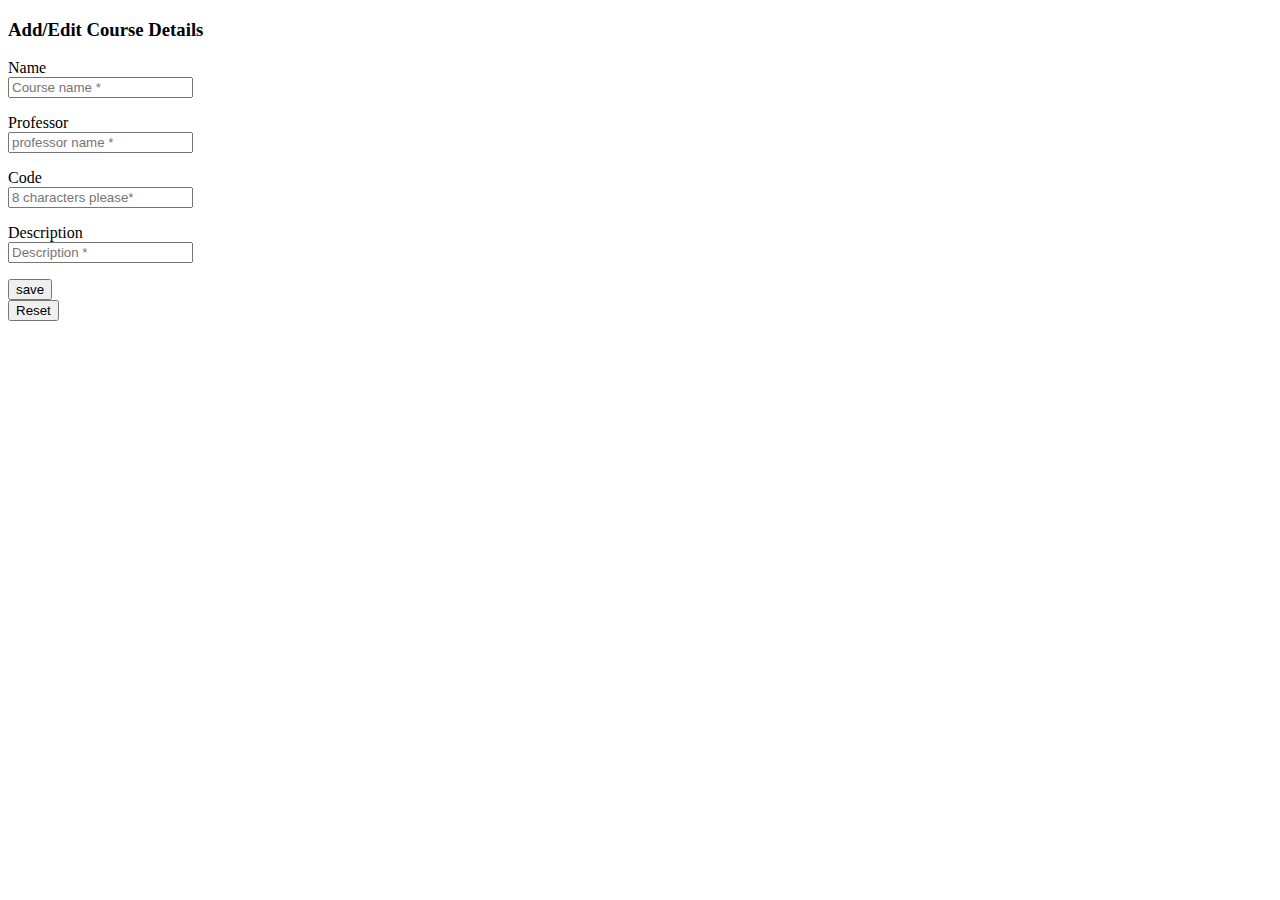
<file: mozhigha_online-lms/src/main/resources/templates/course-adding.html>
<!DOCTYPE html>
<html lang="en" >
<head>
  <meta charset="UTF-8">
  <title>Add/Edit Course</title>
  <link href="https://cdn.jsdelivr.net/npm/bootstrap@5.2.2/dist/css/bootstrap.min.css" rel="stylesheet"
        integrity="sha384-Zenh87qX5JnK2Jl0vWa8Ck2rdkQ2Bzep5IDxbcnCeuOxjzrPF/et3URy9Bv1WTRi" crossorigin="anonymous">
  <link href="https://cdn.jsdelivr.net/npm/bootstrap-icons@1.6.1/font/bootstrap-icons.css" rel="stylesheet">


</head>
<body>
<div class="container">
  <div class="row">
    <div class="col-2">
      <th:block th:insert="header.html"></th:block>
    </div>
    <div class="col-10">
        <div class="row mt-5">
          <h3>Add/Edit Course Details</h3>
        </div>

      <div>
        <form class=" border border-light p-5" th:object="${course}" th:action="@{/admin/add-course}" method="post">
          <div class="form-group">
            <div class="col-sm-10">
              <input type="hidden" class="form-control" th:field="*{id}"/>
            </div>
          </div>
            <div class="form-group mb-3">
              <label class="control-label">Name</label>
              <div>
                <input type="text"  class="form-control" placeholder="Course name *" th:field="*{name}" />
                <p class="help-block text-danger" data-th-if="${#fields.hasErrors('name')}"
                   data-th-errors="*{name}"></p>
              </div>
            </div>
            <div class="form-group mb-3">
              <label class="control-label">Professor</label>
              <div>
                <input type="text"  class="form-control" placeholder="professor name *" th:field="*{professor}" />
                <p class="help-block text-danger" data-th-if="${#fields.hasErrors('professor')}"
                   data-th-errors="*{professor}"></p>
              </div>
            </div>
          <div class="form-group mb-3">
            <label class="control-label tex">Code</label>
            <div>
              <input type="text"  class="form-control" placeholder="8 characters please*" th:field="*{code}" />
              <p class="help-block text-danger" data-th-if="${#fields.hasErrors('code')}"
                 data-th-errors="*{code}"></p>
            </div>
          </div>
          <div class="form-group mb-3">
            <label class="control-label">Description</label>
            <div >
              <input type="text"  class="form-control" placeholder="Description *" th:field="*{description}" />
              <p class="help-block text-danger" data-th-if="${#fields.hasErrors('description')}"
                 data-th-errors="*{description}"></p>
            </div>
          </div>
          <div class="form-group">
            <div class="col-sm-offset-2">
              <div class="row text-center">
                <div class="col-sm-6">
                  <button class="btn btn-info" type="submit">save</button>
                </div>
                <div class="col-sm-6">
                  <button type="reset" class="btn btn-info">Reset</button>
                </div>
              </div>
            </div>
          </div>

        </form>
      </div>
    </div>

  </div>
</div>

<link href="https://cdn.jsdelivr.net/npm/bootstrap@5.2.2/dist/css/bootstrap.min.css" rel="stylesheet"
      integrity="sha384-Zenh87qX5JnK2Jl0vWa8Ck2rdkQ2Bzep5IDxbcnCeuOxjzrPF/et3URy9Bv1WTRi" crossorigin="anonymous">
</body>
</html>
</file>
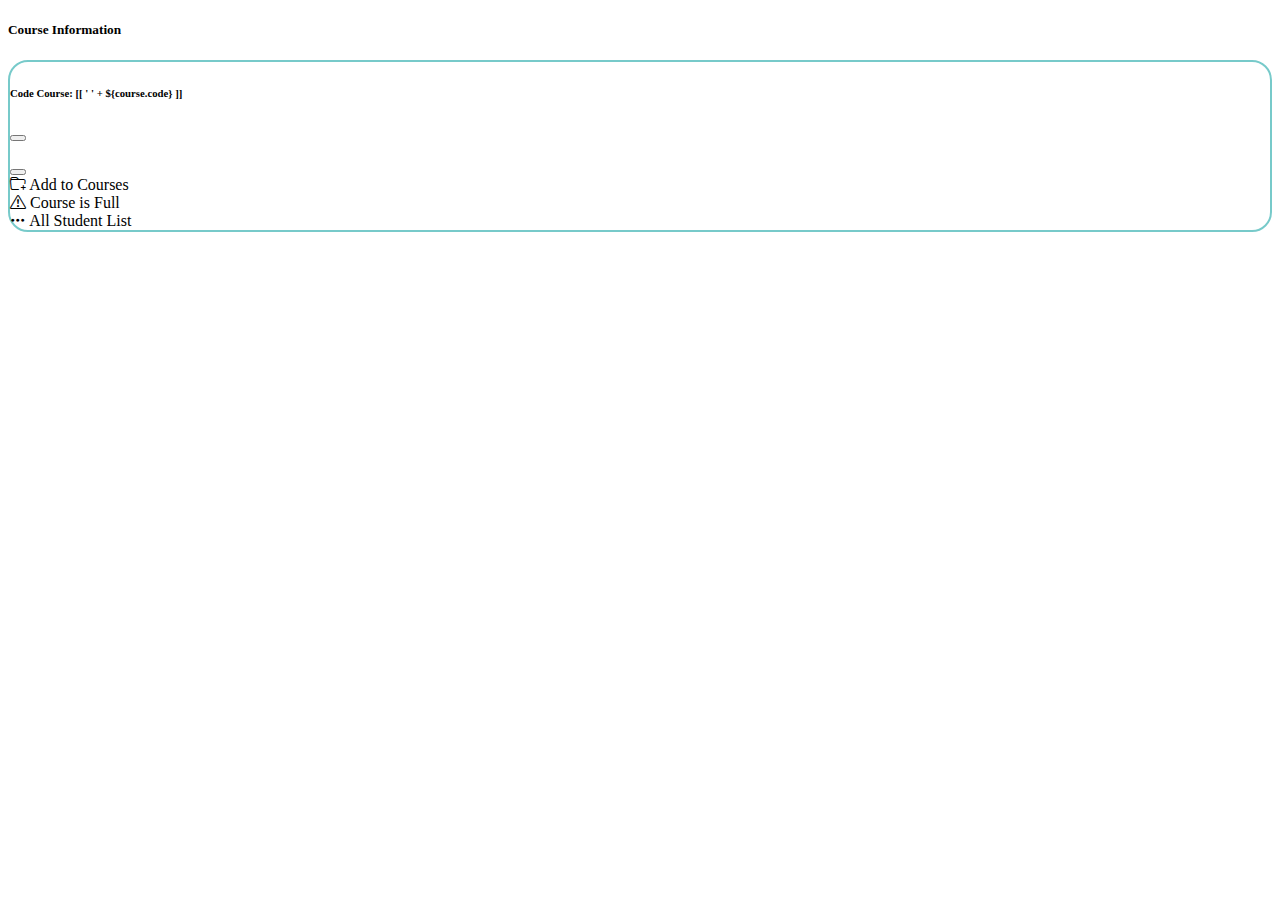
<file: mozhigha_online-lms/src/main/resources/templates/course-page.html>
<!DOCTYPE html>
<html lang="en" xmlns:th="http://www.thymeleaf.org" xmlns:sec="http://www.w3.org/1999/xhtml">
<head>
    <meta charset="UTF-8">
    <title>Course Information</title>
    <link href="https://cdn.jsdelivr.net/npm/bootstrap@5.2.2/dist/css/bootstrap.min.css" rel="stylesheet"
          integrity="sha384-Zenh87qX5JnK2Jl0vWa8Ck2rdkQ2Bzep5IDxbcnCeuOxjzrPF/et3URy9Bv1WTRi" crossorigin="anonymous">
    <link href="https://cdn.jsdelivr.net/npm/bootstrap-icons@1.6.1/font/bootstrap-icons.css" rel="stylesheet">
    <link href="https://fonts.googleapis.com/css?family=Poppins:300,400,500,600,700,800,900" rel="stylesheet">

</head>
<body>
    <div class="container">
        <div class="row">
            <div class="col-2">
                <th:block th:insert="header.html"></th:block>
            </div>
            <div class="col-10">
                <div class="banner">
                    <div class="container p-5">
                        <h5 class="pb-4">Course Information</h5>
                        <div class="row"  >
                            <div class="col-2"></div>
                            <div class="card mx-3 mt-n5 shadow-lg col-8" style="border-radius: 20px; background-color:white; border: 2px solid #77CACA;">
                                <div class="card-body p-5" >
                                    <div class="row">
                                        <div class="col-8">
                                            <h4 class="card-title mb-3 text-dark" style="font-weight:700" th:text="${course.name}"></h4>
                                        </div>
                                        <div class="col-4">
                                            <h6>Code Course: [[ ' ' + ${course.code} ]]</h6>
                                        </div>
                                    </div>
                                    <div class="row">
                                        <small style="color: gray" class="muted" th:text="${course.professor}"></small>
                                        <p class="mt-4" th:text="${course.description}"></p>
                                    </div>
                                    <div class="row" sec:authorize="hasRole('STUDENT')">
                                        <th:block th:if="${course.students.size < 10}">
                                           <!-- Flash Messages -->
<div th:if="${success}" class="alert alert-success alert-dismissible fade show" role="alert">
    <p th:text="${success}"></p>
    <button type="button" class="btn-close" data-bs-dismiss="alert" aria-label="Close"></button>
</div>

<div th:if="${error}" class="alert alert-danger alert-dismissible fade show" role="alert">
    <p th:text="${error}"></p>
    <button type="button" class="btn-close" data-bs-dismiss="alert" aria-label="Close"></button>
</div>

<!-- Add to Courses Button -->
<div>
    <i class="bi bi-folder-plus"></i>
    <a th:href="@{/student/courses/{id}/add(id=${course.id})}" class="btn btn-primary">Add to Courses</a>
</div>

                                        </th:block>
                                        <th:block th:if="${course.students.size > 10}">
                                            <div>
                                                <i class="bi bi-exclamation-triangle"></i>
                                                <a>Course is Full</a>
                                            </div>
                                        </th:block>
                                    </div>
                                        <div sec:authorize="hasRole('ADMIN')">
                                           <div class="row-col-12">
                                               <a class="ms-5" th:href="${'/admin/course/'+ course.id +'/students'}">
                                                   <i class="bi bi-three-dots"></i>
                                                   <span>All Student List</span>
                                               </a>
                                           </div>
                                        </div>
                                </div>
                            </div>
                        </div>
                    </div>
                </div>
            </div>
        </div>
    </div>


<link href="https://cdn.jsdelivr.net/npm/bootstrap@5.2.2/dist/css/bootstrap.min.css" rel="stylesheet"
      integrity="sha384-Zenh87qX5JnK2Jl0vWa8Ck2rdkQ2Bzep5IDxbcnCeuOxjzrPF/et3URy9Bv1WTRi" crossorigin="anonymous">
</body>
</html>
</file>
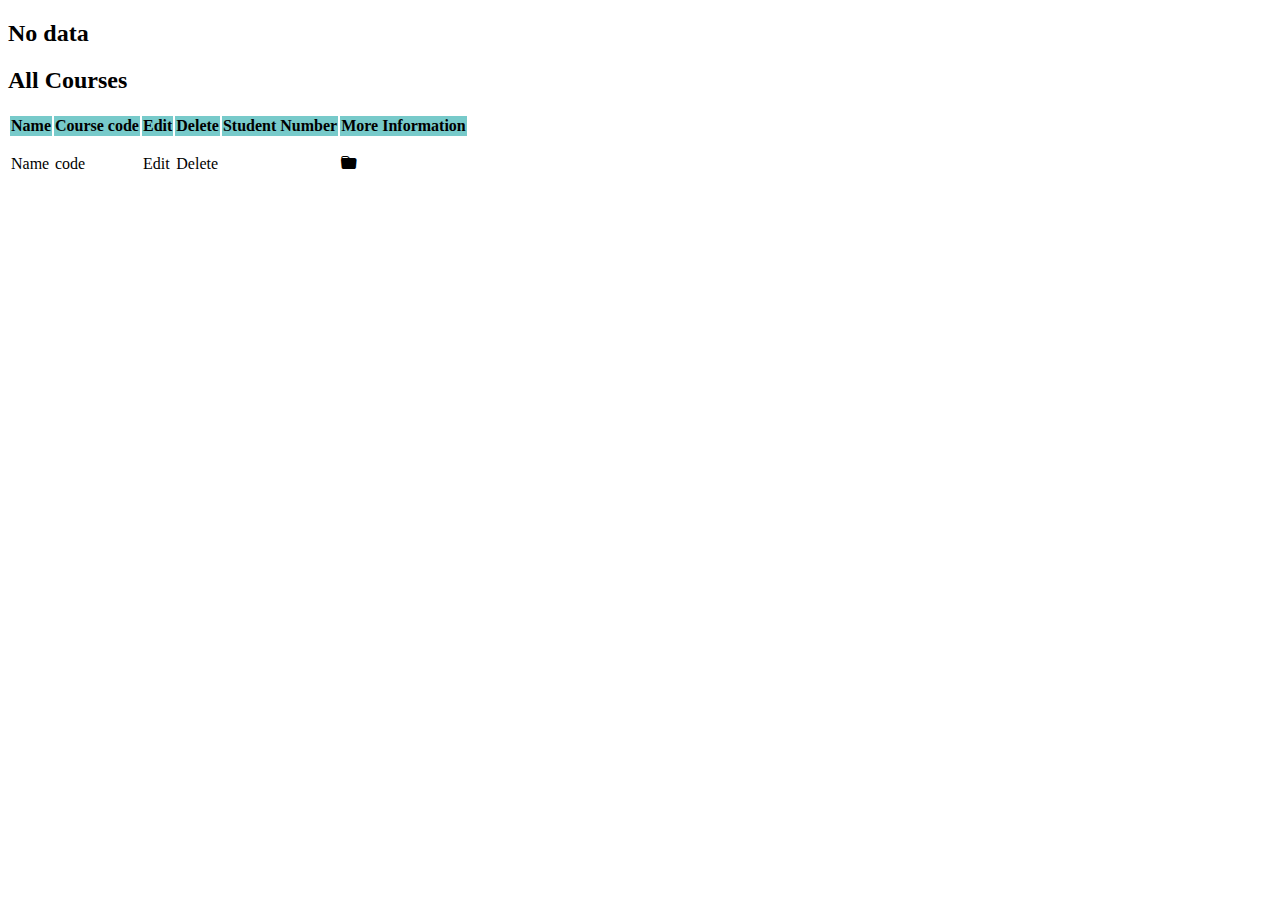
<file: mozhigha_online-lms/src/main/resources/templates/courses-page.html>
<!DOCTYPE html>
<html lang="en" xmlns:th="http://www.thymeleaf.org" xmlns:sec="http://www.w3.org/1999/xhtml">
<head>
    <meta charset="UTF-8">
    <title>Courses Page</title>
    <link href="https://cdn.jsdelivr.net/npm/bootstrap@5.2.2/dist/css/bootstrap.min.css" rel="stylesheet"
          integrity="sha384-Zenh87qX5JnK2Jl0vWa8Ck2rdkQ2Bzep5IDxbcnCeuOxjzrPF/et3URy9Bv1WTRi" crossorigin="anonymous">
    <link href="https://cdn.jsdelivr.net/npm/bootstrap-icons@1.6.1/font/bootstrap-icons.css" rel="stylesheet">
</head>
<body>
<div class="container">
    <div class="row">
        <div class="col-2">
            <th:block th:insert="header.html"></th:block>
        </div>
        <div class="col-10">
            <div th:if="${#lists.isEmpty(courses)}">
                <div class="jumbotron">
                    <div class="row text-center">
                        <div class="row">
                            <h2>No data</h2>
                        </div>
                    </div>
                </div>
            </div>
            <div class="row text-center">
                <div role="alert" data-th-if="${message}" data-th-text="${message}" data-th-class="${classCss}"></div>
            </div>
            <div th:if="${not #lists.isEmpty(courses)}">
                <h2 class="mt-2">All Courses</h2>
                <table class="table align-middle mb-0 mt-5 bg-white center-content">
                    <thead class="bg-light">
                    <tr bgcolor="#77CACA">
                        <th>Name</th>
                        <th>Course code</th>
                        <th sec:authorize="hasRole('ADMIN')">Edit</th>
                        <th sec:authorize="hasRole('ADMIN')">Delete</th>
                        <th>Student Number</th>
                        <th>More Information</th>
                    </tr>
                    </thead>
                    <tbody>
                    <tr th:each="course : ${courses}">
                        <td>
                            <div class="d-flex align-items-center">
                                <div class="ms-3">
                                    <p th:text="${course.name}" class="fw-bold mb-1">Name</p>
                                </div>
                            </div>
                        </td>
                        <td >
                            <p th:text="${course.code}" class="fw-normal mb-1">code</p>
                        </td>
                        <td sec:authorize="hasRole('ADMIN')">
                            <a th:href="${'/admin/course-edit/' + course.id}">Edit</a>
                        </td>
                        <td sec:authorize="hasRole('ADMIN')">
                            <a th:href="${'/admin/course-delete/' + course.id}" class="badge rounded-pill bg-danger">Delete</a>
                        </td>
                        <td>
                            <p th:text="${course.students.size() + '/10' }"></p>
                        </td>
                        <td class="center-content">
                            <a th:href="${'/courses/' + course.id}" class="bi bi-folder-fill cursor-pointer"></a>
                        </td>
                    </tr>
                    </tbody>
                </table>
            </div>
        </div>

    </div>
</div>





<link href="https://cdn.jsdelivr.net/npm/bootstrap@5.2.2/dist/css/bootstrap.min.css" rel="stylesheet"
      integrity="sha384-Zenh87qX5JnK2Jl0vWa8Ck2rdkQ2Bzep5IDxbcnCeuOxjzrPF/et3URy9Bv1WTRi" crossorigin="anonymous">
</body>
</html>
</file>
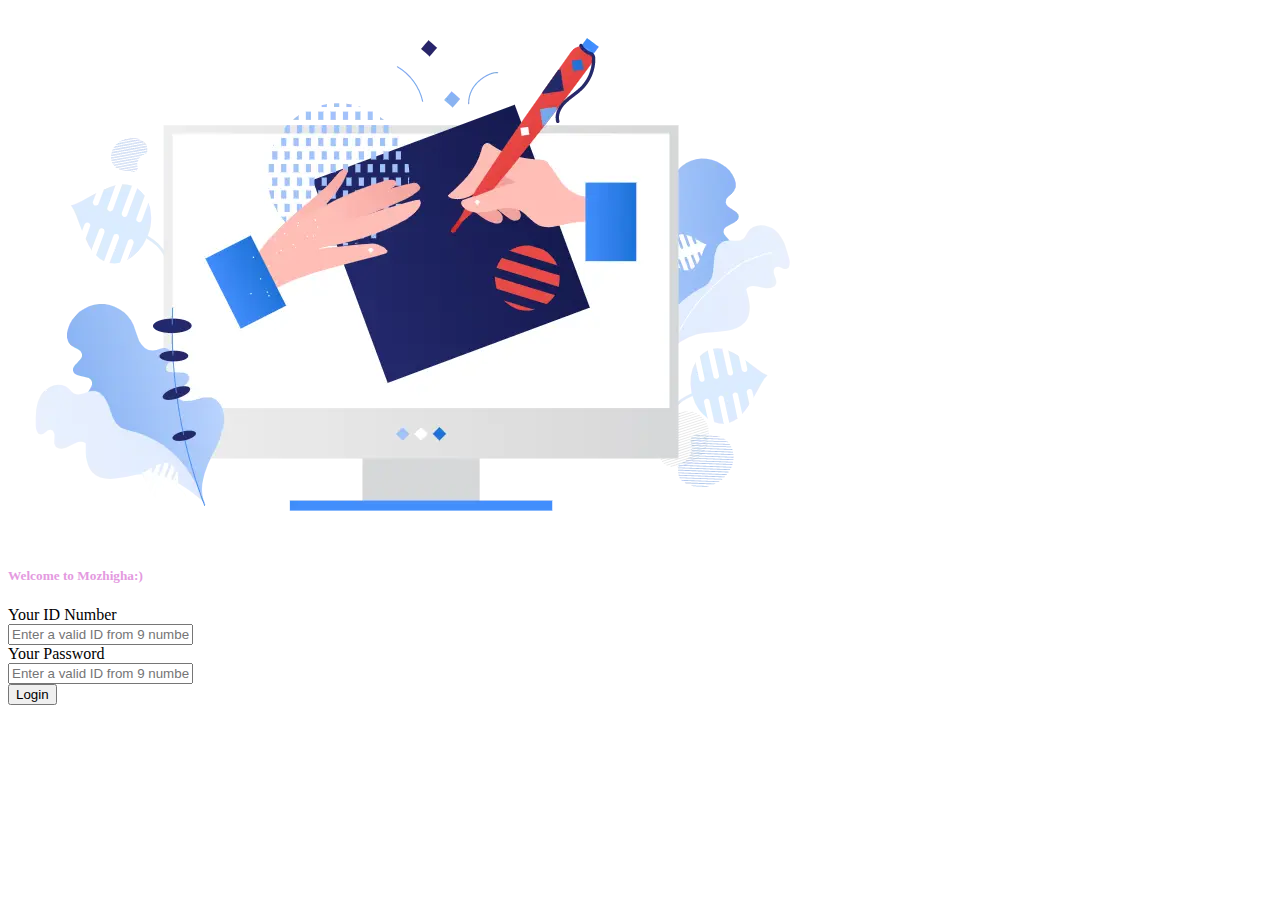
<file: mozhigha_online-lms/src/main/resources/templates/login.html>
<!DOCTYPE html>
<html lang="en" xmlns:th="http://www.thymeleaf.org">

<head>
    <meta charset="UTF-8" />
    <meta name="viewport" content="width=device-width, initial-scale=1, shrink-to-fit=no" />
    <meta http-equiv="x-ua-compatible" content="ie=edge" />
    <title>Login Page</title>
    <link href="https://cdn.jsdelivr.net/npm/bootstrap@5.2.2/dist/css/bootstrap.min.css" rel="stylesheet"
          integrity="sha384-Zenh87qX5JnK2Jl0vWa8Ck2rdkQ2Bzep5IDxbcnCeuOxjzrPF/et3URy9Bv1WTRi" crossorigin="anonymous">
</head>

<body>
<section class="vh-100 d-flex align-items-center">
    <div class="container">
        <div class="row">
            <div class="col-6 justify-content-center mb-5">
                <div>
                    <img src="../static/img/draw2.png" th:src="@{/img/draw2.png}" class="img-fluid" alt="Sample image">
                </div>
            </div>
            <div class="col-1"></div>
            <div class="col-4">
                <div>
                    <h5 style="color: rgb(228, 154, 223)">Welcome to Mozhigha:)</h5>
                </div>
                <div class="ml-5 mt-5">
                    <form th:action="@{/login}" method="post">
                        <div class="form-group ">
                            <label class="control-label">Your ID Number</label>
                            <div>
                                <input type="text" name="username" placeholder="Enter a valid ID from 9 numbers"
                                       class="form-control" required/>
                            </div>
                        </div>
                        <div class="form-group ">
                            <label class="control-label">Your Password</label>
                            <div>
                                <input type="password" name="password" placeholder="Enter a valid ID from 9 numbers"
                                       class="form-control" required/>
                            </div>
                        </div>
                        <div class="text-center text-lg-start pt-2">
                            <button type="submit" class="btn btn-primary btn-md">Login</button>
                        </div>
                        <div th:if="${error}" class="text-danger">
                            <p th:text="${error}"></p>
                        </div>
                    </form>

                </div>
            </div>
        </div>
    </div>
</section>

<script src="https://cdn.jsdelivr.net/npm/bootstrap@5.2.2/dist/js/bootstrap.bundle.min.js"
        integrity="sha384-RH20d5X6rfgiVw8rpuiPN62eD5TtU7aYB1ONEnjpnZG+3S1xigZ+PkeOxDd/1zU7"
        crossorigin="anonymous"></script>
</body>

</html>
</file>
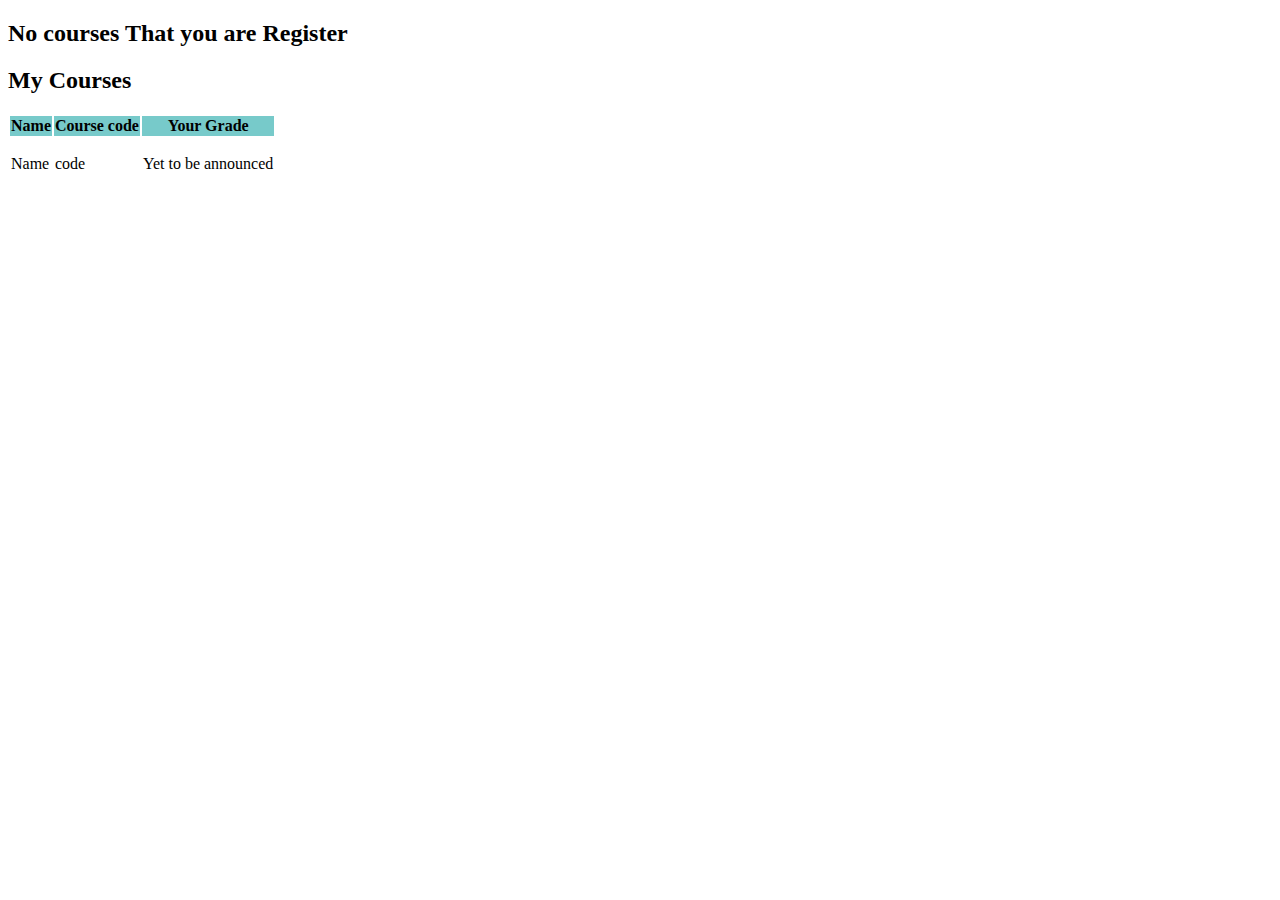
<file: mozhigha_online-lms/src/main/resources/templates/student-courses.html>
<!DOCTYPE html>
<html lang="en" xmlns:th="http://www.thymeleaf.org">
<head>
    <meta charset="UTF-8">
    <title>My courses Page</title>
    <link href="https://cdn.jsdelivr.net/npm/bootstrap-icons@1.6.1/font/bootstrap-icons.css" rel="stylesheet">
    <link href="https://cdn.jsdelivr.net/npm/bootstrap@5.2.2/dist/css/bootstrap.min.css" rel="stylesheet"
          integrity="sha384-Zenh87qX5JnK2Jl0vWa8Ck2rdkQ2Bzep5IDxbcnCeuOxjzrPF/et3URy9Bv1WTRi" crossorigin="anonymous">
</head>
<body>
<div class="container">
    <div class="row">
        <div class="col-2">
           <div th:insert="~{header.html}"></div>
        </div>
        <div class="col-10">
            <div th:if="${#lists.isEmpty(courses)}">
                <div class="jumbotron">
                    <div class="row text-center">
                        <div class="row">
                            <h2>No courses That you are Register</h2>
                        </div>
                    </div>
                </div>
            </div>
            <div th:if="${not #lists.isEmpty(courses)}">
                <h2 class="mt-2">My Courses</h2>
                <table class="table align-middle mb-0 mt-5 bg-white center-content">
                    <thead class="bg-light">
                    <tr bgcolor="#77CACA">
                        <th>Name</th>
                        <th>Course code</th>
                        <th>Your Grade</th>
                    </tr>
                    </thead>
                    <tbody>
                    <tr th:each="course : ${courses}">
    <td>
        <div class="d-flex align-items-center">
            <div class="ms-3">
                <p th:text="${course.name}" class="fw-bold mb-1">Name</p>
            </div>
        </div>
    </td>
    <td>
        <p th:text="${course.code}" class="fw-normal mb-1">code</p>
    </td>
    <td>
    <span th:if="${courseGrades.get(course.id) == null || 
                  courseGrades.get(course.id) == 'Nil' || 
                  courseGrades.get(course.id).trim().isEmpty()}" 
          class="text-muted fw-normal">
        Yet to be announced
    </span>
    <span th:unless="${courseGrades.get(course.id) == null || 
                     courseGrades.get(course.id) == 'Nil' || 
                     courseGrades.get(course.id).trim().isEmpty()}" 
          class="fw-normal">
        <span th:text="${courseGrades.get(course.id)}"></span>
    </span>
</td>
</tr>
                    </tbody>
                </table>
            </div>
        </div>
    </div>
</div>
<link href="https://cdn.jsdelivr.net/npm/bootstrap@5.2.2/dist/css/bootstrap.min.css" rel="stylesheet"
      integrity="sha384-Zenh87qX5JnK2Jl0vWa8Ck2rdkQ2Bzep5IDxbcnCeuOxjzrPF/et3URy9Bv1WTRi" crossorigin="anonymous">
</body>
</html>
</file>
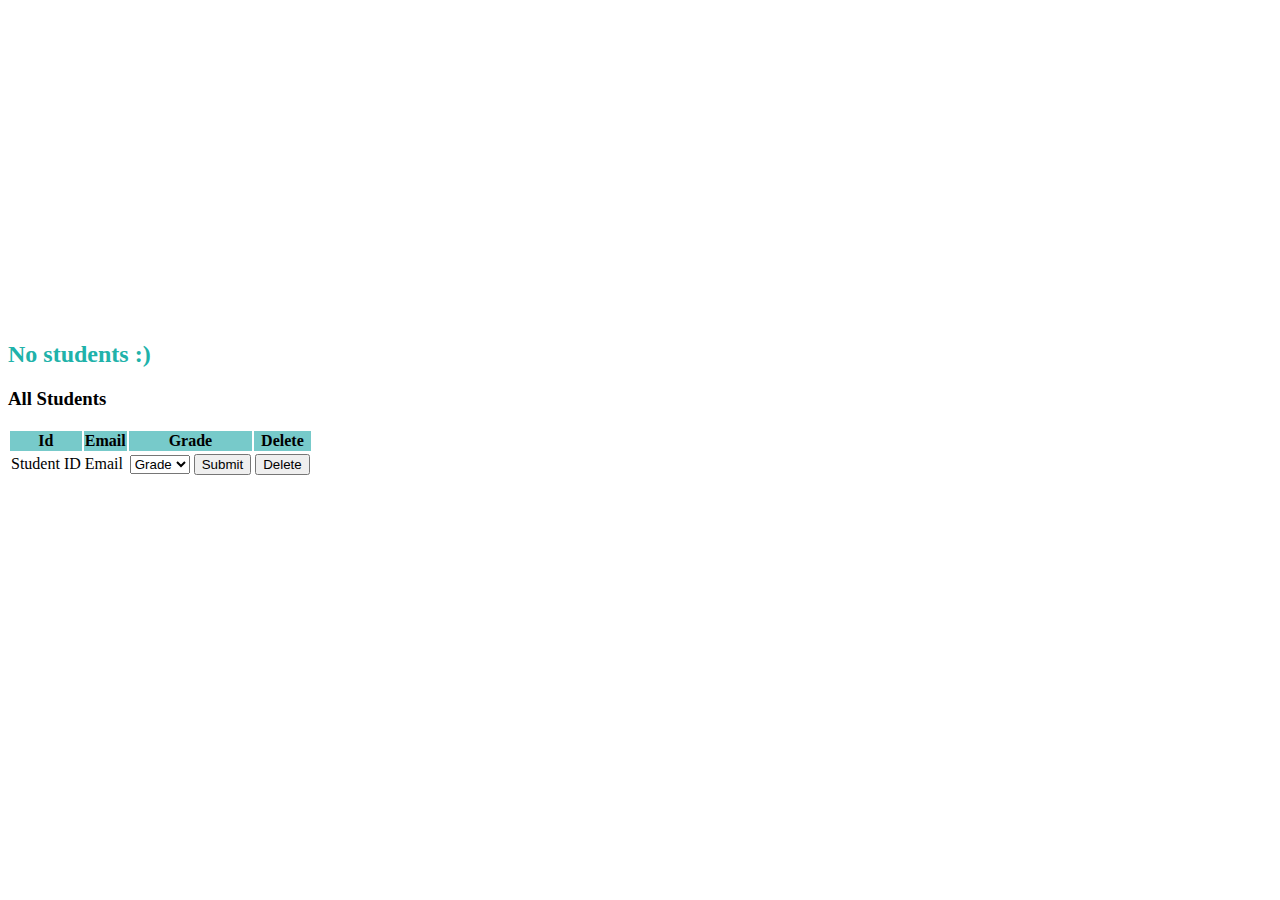
<file: mozhigha_online-lms/src/main/resources/templates/students-page.html>
<!DOCTYPE html>
<html xmlns:th="http://www.thymeleaf.org">
<head lang="en">
  <meta http-equiv="Content-Type" content="text/html" charset="UTF-8"/>

  <title>Students Page</title>


  <link href="https://cdn.jsdelivr.net/npm/bootstrap@5.2.2/dist/css/bootstrap.min.css" rel="stylesheet"
        integrity="sha384-Zenh87qX5JnK2Jl0vWa8Ck2rdkQ2Bzep5IDxbcnCeuOxjzrPF/et3URy9Bv1WTRi" crossorigin="anonymous">

</head>
<body>

<div class="container">
  <div class="row">
    <div class="col-2">
      <th:block th:insert="header.html"></th:block>
    </div>
    <div class="col-10">
      <div th:if="${#lists.isEmpty(students)}">
        <div class="jumbotron">
          <div class="row text-center">
            <div class="row text-center" style="margin-top: 27%; color: lightseagreen">
              <h2>No students :)</h2>
            </div>
          </div>
        </div>
      </div>
      <div class="row text-center">
        <div role="alert" data-th-if="${message}" data-th-text="${message}" data-th-class="${classCss}"></div>
      </div>
      <div th:if="${not #lists.isEmpty(students)}">
        <h3 class="mb-5 mt-5">All Students</h3>
        <table class="table table-responsive">
          <tr bgcolor="#77CACA">
            <th>Id</th>
            <th>Email</th>
             <th th:if="${course != null}" >Grade</th>
            <th th:if="${course != null}" >Delete</th>
          </tr>
<tr th:each="student : ${students}">
    <td class="col-3" th:text="${student.studentId}">Student ID</td>
    <td class="col-3" th:text="${student.studentEmail}">Email</td>
    
    <td class="col-3">
        <!-- Grade Form (only shown when course exists) -->
        <div th:if="${course != null}" class="d-flex align-items-center gap-2">
            <form th:action="@{'/admin/course/' + ${course.id} + '/grade/' + ${student.id}}" 
                  method="post" 
                  class="flex-grow-1">
                <input type="hidden" th:name="${_csrf.parameterName}" th:value="${_csrf.token}"/>
                <div class="input-group input-group-sm">
                    <select name="grade" class="form-select" required>
                        <option value="">Grade</option>
                        <option value="O" th:selected="${course.getStudentGrades().get(student) == 'O'}">O</option>
                        <option value="A+" th:selected="${course.getStudentGrades().get(student) == 'A+'}">A+</option>
                        <option value="A" th:selected="${course.getStudentGrades().get(student) == 'A'}">A</option>
                        <option value="B+" th:selected="${course.getStudentGrades().get(student) == 'B+'}">B+</option>
                        <option value="B" th:selected="${course.getStudentGrades().get(student) == 'B'}">B</option>
                    </select>
                    <button type="submit" class="btn btn-success btn-sm">Submit</button>
                </div>
            </form>

              <!-- Delete Button Column -->
    <td class="col-4">
        <form th:if="${course != null}"
              th:action="@{/admin/course-delete/{courseId}/{studentId}(courseId=${course.id}, studentId=${student.id})}" 
              method="post"
              class="d-inline-block">
            <input type="hidden" th:name="${_csrf.parameterName}" th:value="${_csrf.token}"/>
            <button type="submit" 
                    class="btn btn-danger btn-sm"
                    onclick="return confirm('Are you sure you want to remove this student from the course?')">
                <i class="bi bi-trash"></i> Delete
            </button>
        </form>
    </td>
</tr>
</table>
</div>
</div>
</div>
</div>





<link href="https://cdn.jsdelivr.net/npm/bootstrap@5.2.2/dist/css/bootstrap.min.css" rel="stylesheet"
      integrity="sha384-Zenh87qX5JnK2Jl0vWa8Ck2rdkQ2Bzep5IDxbcnCeuOxjzrPF/et3URy9Bv1WTRi" crossorigin="anonymous">
</body>
</html>
</file>
